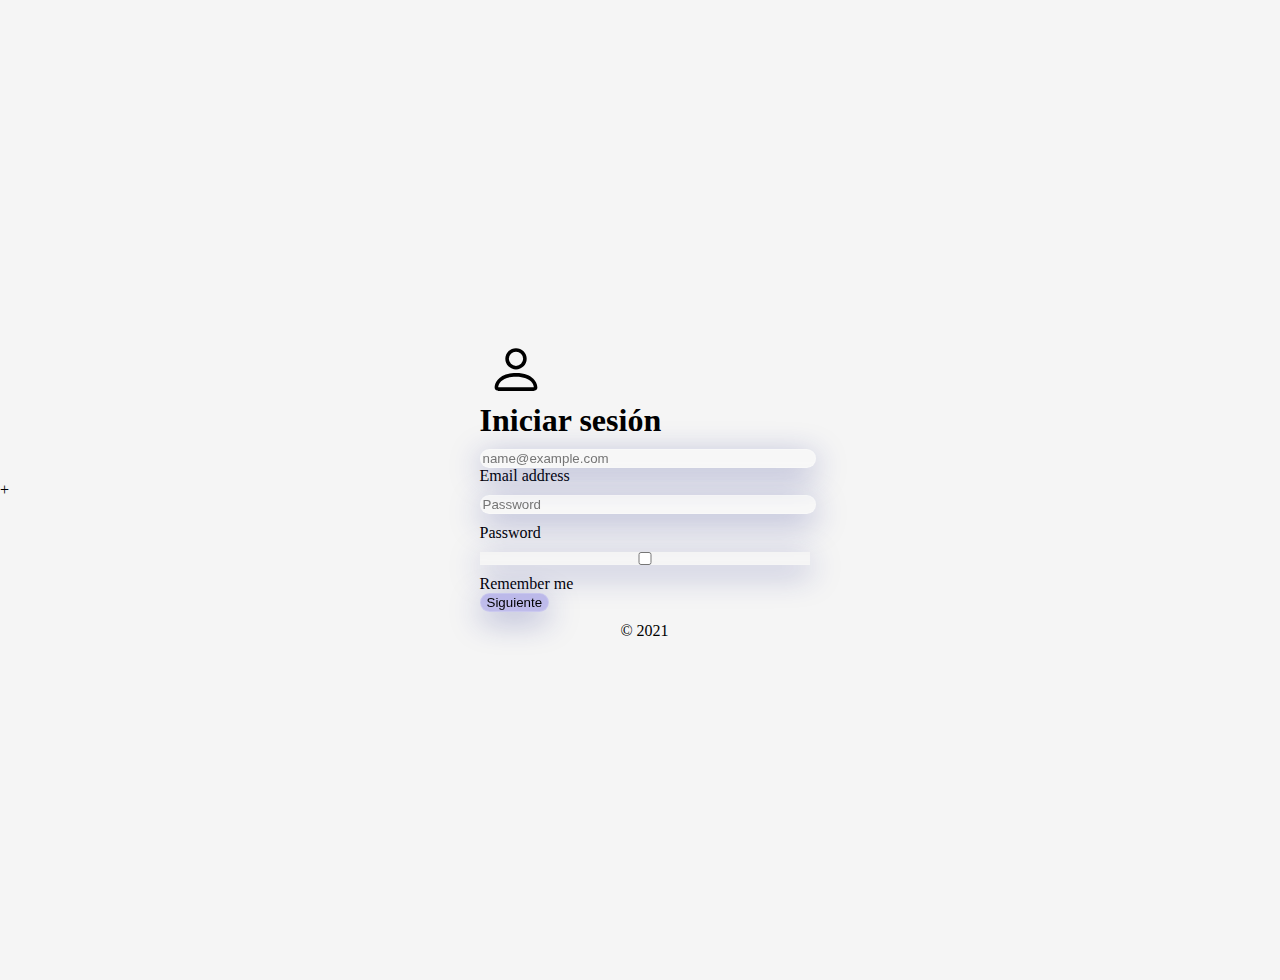
<file: index.html>
<!DOCTYPE html>
<html lang="es">
<head>
    <meta charset="UTF-8">
    <meta http-equiv="X-UA-Compatible" content="IE=edge">
    <meta name="viewport" content="width=device-width, initial-scale=1.0">
    <title>Iniciar Sesión</title>
    <link rel="stylesheet" href="./css/style.css"> </link>+
    <link href="https://cdn.jsdelivr.net/npm/bootstrap@5.1.3/dist/css/bootstrap.min.css" rel="stylesheet" integrity="sha384-1BmE4kWBq78iYhFldvKuhfTAU6auU8tT94WrHftjDbrCEXSU1oBoqyl2QvZ6jIW3" crossorigin="anonymous">
    <link href="./css/signin.css" rel="stylesheet">

</head>
    <body class="text-center">
        <main class="form-signin">
            <form>
                <svg class="mb-4" xmlns="http://www.w3.org/2000/svg" width="72" height="57" fill="currentColor" class="bi bi-person" viewBox="0 0 16 16">
                    <path d="M8 8a3 3 0 1 0 0-6 3 3 0 0 0 0 6zm2-3a2 2 0 1 1-4 0 2 2 0 0 1 4 0zm4 8c0 1-1 1-1 1H3s-1 0-1-1 1-4 6-4 6 3 6 4zm-1-.004c-.001-.246-.154-.986-.832-1.664C11.516 10.68 10.289 10 8 10c-2.29 0-3.516.68-4.168 1.332-.678.678-.83 1.418-.832 1.664h10z"/></svg>  
              <h1 class="h3 mb-3 fw-normal">Iniciar sesión</h1>
              <div class="form-floating">
                <input type="email" class="form-control floatingInput-Form" id="floatingInput" placeholder="name@example.com">
                <label for="floatingInput">Email address</label>
              </div>
              <div class="form-floating">
                <input type="password" class="form-control floatingInput-Form" id="floatingPassword" placeholder="Password">
                <label for="floatingPassword">Password</label>
              </div>
          
              <div class="checkbox mb-3">
                <label>
                  <input type="checkbox" value="remember-me"> Remember me
                </label>
              </div>
              <button id="button-signin" class="w-100 btn btn-lg btn-primary " type="submit"  onclick="openTab('./html/Home.html')">Siguiente</button>
              <p class="mt-5 mb-3 text-muted">&copy; 2021</p>
            </form>
          </main>

        <script>
          function openTab(url) {
            const link = document.createElement('a');
            link.href = url;
            link.target = '_blank';
            document.body.appendChild(link);
            link.click();
            link.remove();
          }
          </script> 
    </body>
</html>
</file>
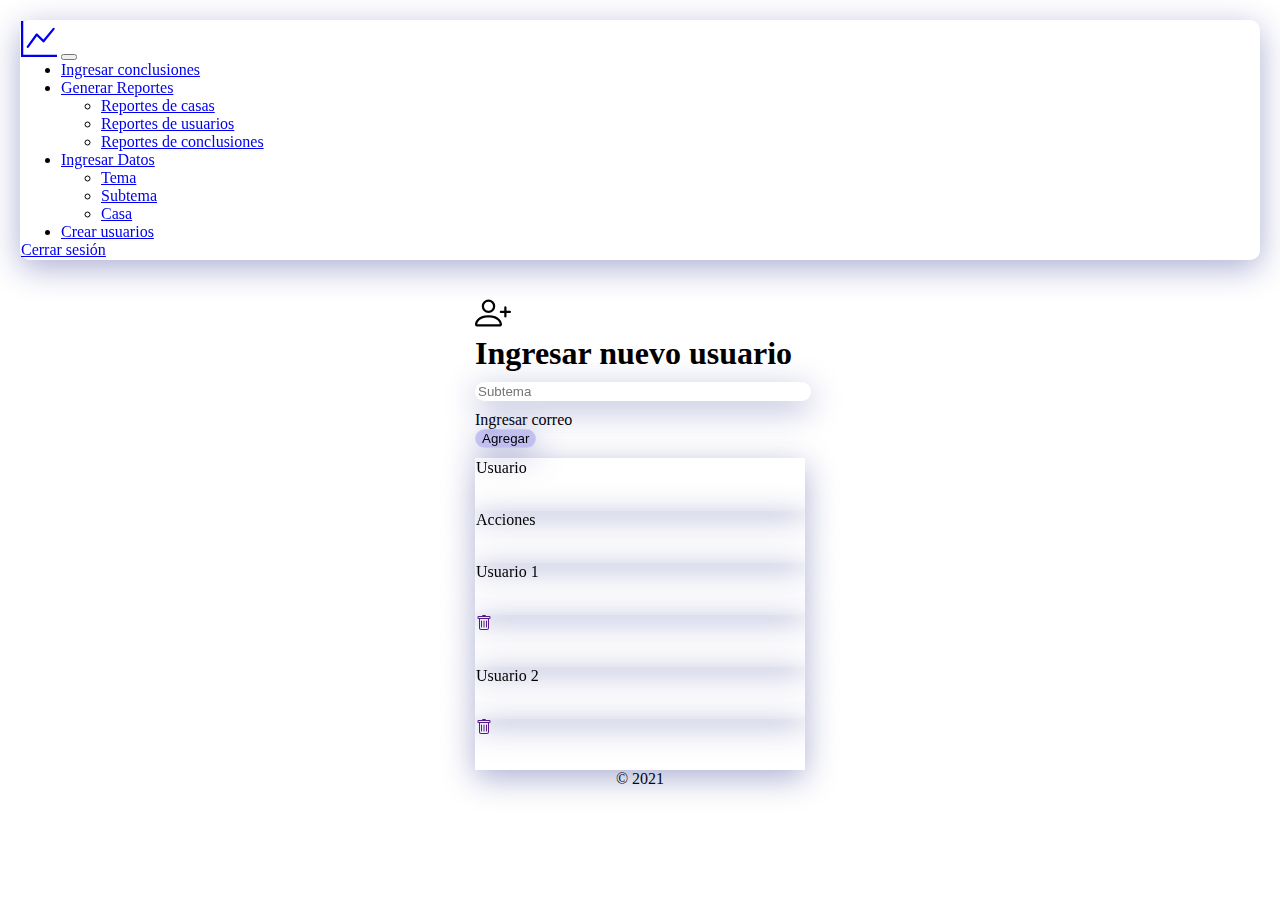
<file: html/AddUser.html>
<!DOCTYPE html>
<html lang="es">
<head>
    <meta charset="UTF-8">
    <meta http-equiv="X-UA-Compatible" content="IE=edge">
    <meta name="viewport" content="width=device-width, initial-scale=1.0">
    <title>Datos | User</title>
    <link href="https://cdn.jsdelivr.net/npm/bootstrap@5.1.3/dist/css/bootstrap.min.css" rel="stylesheet" integrity="sha384-1BmE4kWBq78iYhFldvKuhfTAU6auU8tT94WrHftjDbrCEXSU1oBoqyl2QvZ6jIW3" crossorigin="anonymous">
    <link href="../css/style.css" rel="stylesheet">
    
</head>

<body >
  <header>
    <nav class="navbar navbar-expand-lg navbar-light container-glass">
        <div class="container">
          <a class="navbar-brand" href="../html/Home.html"><svg xmlns="http://www.w3.org/2000/svg" width="36" height="36" fill="currentColor" class="bi bi-graph-up" viewBox="0 0 16 16">
            <path fill-rule="evenodd" d="M0 0h1v15h15v1H0V0Zm14.817 3.113a.5.5 0 0 1 .07.704l-4.5 5.5a.5.5 0 0 1-.74.037L7.06 6.767l-3.656 5.027a.5.5 0 0 1-.808-.588l4-5.5a.5.5 0 0 1 .758-.06l2.609 2.61 4.15-5.073a.5.5 0 0 1 .704-.07Z"/>
          </svg></a>
          <button class="navbar-toggler" type="button" data-bs-toggle="collapse" data-bs-target="#navbarSupportedContent" aria-controls="navbarSupportedContent" aria-expanded="false" aria-label="Toggle navigation">
            <span class="navbar-toggler-icon"></span>
          </button>
          <div class="collapse navbar-collapse" id="navbarSupportedContent">
            <ul class="navbar-nav me-auto mb-2 mb-lg-0">
              <li class="nav-item">
                <a class="nav-link active" aria-current="page" href="../html/ConclusionF.html">Ingresar conclusiones</a>
              </li>

              <li class="nav-item dropdown">
                <a class="nav-link dropdown-toggle active" href="#" data-toggle="dropdown"id="navbarDropdown" role="button" data-bs-toggle="dropdown" aria-expanded="false">
                  Generar Reportes
                </a>
                <ul class="dropdown-menu" aria-labelledby="navbarDropdown">
                  <li><a class="dropdown-item" href="../html/DashboardCasas.html">Reportes de casas</a></li>
                  <li><a class="dropdown-item" href="../html/DashboardUsers.html">Reportes de usuarios</a></li>
                  <li><a class="dropdown-item" href="../html/DashConclusiones.html">Reportes de conclusiones</a></li>
                </ul>
              </li>

              <li class="nav-item dropdown">
                <a class="nav-link dropdown-toggle active" href="#" data-toggle="dropdown"id="navbarDropdown" role="button" data-bs-toggle="dropdown" aria-expanded="false">
                  Ingresar Datos
                </a>
                <ul class="dropdown-menu" aria-labelledby="navbarDropdown">
                  <li><a class="dropdown-item" href="../html/Tema.html">Tema</a></li>
                  <li><a class="dropdown-item" href="../html/SubTema.html">Subtema</a></li>
                  <li><a class="dropdown-item" href="../html/Casa.html">Casa</a></li>
                </ul>
              </li>

            </ul>
            <div class="d-flex">
              <ul class="navbar-nav me-auto mb-2 mb-lg-0">
                <li class="nav-item">
                  <a class="nav-link active" href="../html/AddUser.html">Crear usuarios</a>
                </li>
              </ul>
              <a class="nav-link active" aria-current="page" href="../index.html">Cerrar sesión</a>
            </div>
          </div>
        </div>
      </nav>
    </header>

    <main class="CenterMain text-center">
        <form>
            <svg xmlns="http://www.w3.org/2000/svg" width="36" height="36" fill="currentColor" class="bi bi-person-plus" viewBox="0 0 16 16">
                <path d="M6 8a3 3 0 1 0 0-6 3 3 0 0 0 0 6zm2-3a2 2 0 1 1-4 0 2 2 0 0 1 4 0zm4 8c0 1-1 1-1 1H1s-1 0-1-1 1-4 6-4 6 3 6 4zm-1-.004c-.001-.246-.154-.986-.832-1.664C9.516 10.68 8.289 10 6 10c-2.29 0-3.516.68-4.168 1.332-.678.678-.83 1.418-.832 1.664h10z"/>
                <path fill-rule="evenodd" d="M13.5 5a.5.5 0 0 1 .5.5V7h1.5a.5.5 0 0 1 0 1H14v1.5a.5.5 0 0 1-1 0V8h-1.5a.5.5 0 0 1 0-1H13V5.5a.5.5 0 0 1 .5-.5z"/>
              </svg>
          <h1 class="h3 mb-3 fw-normal">Ingresar nuevo usuario</h1>
          
          <div class="form-floating">
            <input type="text" class="form-control floatingInput-Form" id="floatingSubtema" placeholder="Subtema">
            <label for="floatingSubtema">Ingresar correo</label>
          </div>
          <button id="button-signin" class="w-100 btn btn-lg btn-primary " type="submit">Agregar</button>
        </form>


        <div class="container">
            <div class="row row-cols-2">
              <div class="col">Usuario</div>
              <div class="col">Acciones</div>
              <div class="col">Usuario 1</div>
              <div class="col"><a href=""><svg xmlns="http://www.w3.org/2000/svg" width="16" height="16" fill="currentColor" class="bi bi-trash" viewBox="0 0 16 16">
                <path d="M5.5 5.5A.5.5 0 0 1 6 6v6a.5.5 0 0 1-1 0V6a.5.5 0 0 1 .5-.5zm2.5 0a.5.5 0 0 1 .5.5v6a.5.5 0 0 1-1 0V6a.5.5 0 0 1 .5-.5zm3 .5a.5.5 0 0 0-1 0v6a.5.5 0 0 0 1 0V6z"/>
                <path fill-rule="evenodd" d="M14.5 3a1 1 0 0 1-1 1H13v9a2 2 0 0 1-2 2H5a2 2 0 0 1-2-2V4h-.5a1 1 0 0 1-1-1V2a1 1 0 0 1 1-1H6a1 1 0 0 1 1-1h2a1 1 0 0 1 1 1h3.5a1 1 0 0 1 1 1v1zM4.118 4 4 4.059V13a1 1 0 0 0 1 1h6a1 1 0 0 0 1-1V4.059L11.882 4H4.118zM2.5 3V2h11v1h-11z"/>
                </svg></a>
              </div>
              <div class="col">Usuario 2</div>
              <div class="col"><a href=""><svg xmlns="http://www.w3.org/2000/svg" width="16" height="16" fill="currentColor" class="bi bi-trash" viewBox="0 0 16 16">
                <path d="M5.5 5.5A.5.5 0 0 1 6 6v6a.5.5 0 0 1-1 0V6a.5.5 0 0 1 .5-.5zm2.5 0a.5.5 0 0 1 .5.5v6a.5.5 0 0 1-1 0V6a.5.5 0 0 1 .5-.5zm3 .5a.5.5 0 0 0-1 0v6a.5.5 0 0 0 1 0V6z"/>
                <path fill-rule="evenodd" d="M14.5 3a1 1 0 0 1-1 1H13v9a2 2 0 0 1-2 2H5a2 2 0 0 1-2-2V4h-.5a1 1 0 0 1-1-1V2a1 1 0 0 1 1-1H6a1 1 0 0 1 1-1h2a1 1 0 0 1 1 1h3.5a1 1 0 0 1 1 1v1zM4.118 4 4 4.059V13a1 1 0 0 0 1 1h6a1 1 0 0 0 1-1V4.059L11.882 4H4.118zM2.5 3V2h11v1h-11z"/>
                </svg></a>
              </div>
            </div>
        </div>
        <p class="mt-5 mb-3 text-muted">&copy; 2021</p>
    </main>


<script src="https://cdn.jsdelivr.net/npm/bootstrap@5.1.3/dist/js/bootstrap.bundle.min.js" integrity="sha384-ka7Sk0Gln4gmtz2MlQnikT1wXgYsOg+OMhuP+IlRH9sENBO0LRn5q+8nbTov4+1p" crossorigin="anonymous"></script>
</body>

</html>
</file>
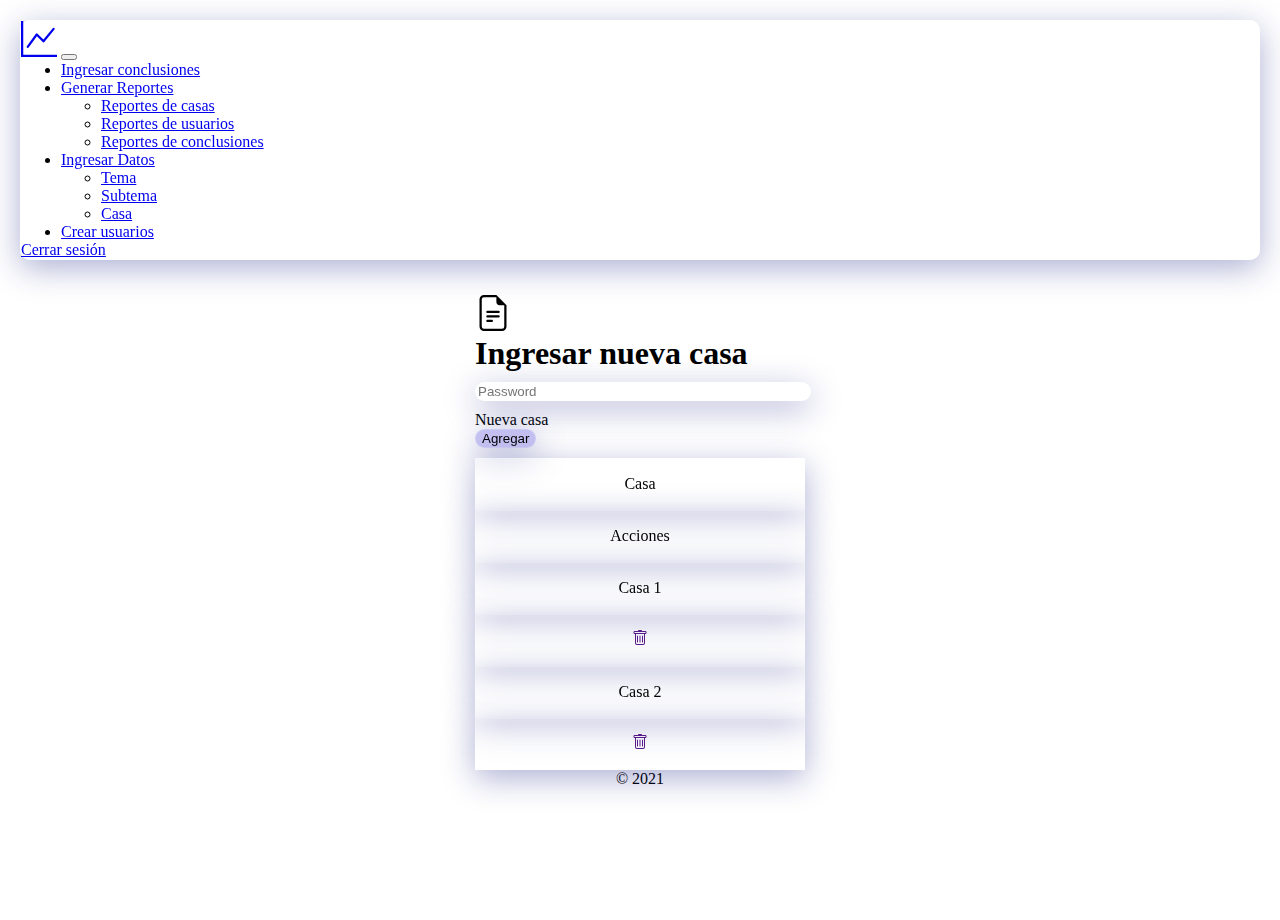
<file: html/Casa.html>
<!DOCTYPE html>
<html lang="es">
<head>
    <meta charset="UTF-8">
    <meta http-equiv="X-UA-Compatible" content="IE=edge">
    <meta name="viewport" content="width=device-width, initial-scale=1.0">
    <title>Datos | Casas</title>
    <link href="https://cdn.jsdelivr.net/npm/bootstrap@5.1.3/dist/css/bootstrap.min.css" rel="stylesheet" integrity="sha384-1BmE4kWBq78iYhFldvKuhfTAU6auU8tT94WrHftjDbrCEXSU1oBoqyl2QvZ6jIW3" crossorigin="anonymous">
    <link href="../css/style.css" rel="stylesheet">
    
</head>

<body >
  <header>
    <nav class="navbar navbar-expand-lg navbar-light container-glass">
        <div class="container">
          <a class="navbar-brand" href="../html/Home.html"><svg xmlns="http://www.w3.org/2000/svg" width="36" height="36" fill="currentColor" class="bi bi-graph-up" viewBox="0 0 16 16">
            <path fill-rule="evenodd" d="M0 0h1v15h15v1H0V0Zm14.817 3.113a.5.5 0 0 1 .07.704l-4.5 5.5a.5.5 0 0 1-.74.037L7.06 6.767l-3.656 5.027a.5.5 0 0 1-.808-.588l4-5.5a.5.5 0 0 1 .758-.06l2.609 2.61 4.15-5.073a.5.5 0 0 1 .704-.07Z"/>
          </svg></a>
          <button class="navbar-toggler" type="button" data-bs-toggle="collapse" data-bs-target="#navbarSupportedContent" aria-controls="navbarSupportedContent" aria-expanded="false" aria-label="Toggle navigation">
            <span class="navbar-toggler-icon"></span>
          </button>
          <div class="collapse navbar-collapse" id="navbarSupportedContent">
            <ul class="navbar-nav me-auto mb-2 mb-lg-0">
              <li class="nav-item">
                <a class="nav-link active" aria-current="page" href="../html/ConclusionF.html">Ingresar conclusiones</a>
              </li>

              <li class="nav-item dropdown">
                <a class="nav-link dropdown-toggle active" href="#" data-toggle="dropdown"id="navbarDropdown" role="button" data-bs-toggle="dropdown" aria-expanded="false">
                  Generar Reportes
                </a>
                <ul class="dropdown-menu" aria-labelledby="navbarDropdown">
                  <li><a class="dropdown-item" href="../html/DashboardCasas.html">Reportes de casas</a></li>
                  <li><a class="dropdown-item" href="../html/DashboardUsers.html">Reportes de usuarios</a></li>
                  <li><a class="dropdown-item" href="../html/DashConclusiones.html">Reportes de conclusiones</a></li>
                </ul>
              </li>

              <li class="nav-item dropdown">
                <a class="nav-link dropdown-toggle active" href="#" data-toggle="dropdown"id="navbarDropdown" role="button" data-bs-toggle="dropdown" aria-expanded="false">
                  Ingresar Datos
                </a>
                <ul class="dropdown-menu" aria-labelledby="navbarDropdown">
                  <li><a class="dropdown-item" href="../html/Tema.html">Tema</a></li>
                  <li><a class="dropdown-item" href="../html/SubTema.html">Subtema</a></li>
                  <li><a class="dropdown-item" href="../html/Casa.html">Casa</a></li>
                </ul>
              </li>

            </ul>
            <div class="d-flex">
              <ul class="navbar-nav me-auto mb-2 mb-lg-0">
                <li class="nav-item">
                  <a class="nav-link active" href="../html/AddUser.html">Crear usuarios</a>
                </li>
              </ul>
              <a class="nav-link active" aria-current="page" href="../index.html">Cerrar sesión</a>
            </div>
          </div>
        </div>
      </nav>
    </header>

    <main class="CenterMain text-center">
        <form>
            <svg xmlns="http://www.w3.org/2000/svg" width="36" height="36" fill="currentColor" class="bi bi-file-earmark-text" viewBox="0 0 16 16">
                <path d="M5.5 7a.5.5 0 0 0 0 1h5a.5.5 0 0 0 0-1h-5zM5 9.5a.5.5 0 0 1 .5-.5h5a.5.5 0 0 1 0 1h-5a.5.5 0 0 1-.5-.5zm0 2a.5.5 0 0 1 .5-.5h2a.5.5 0 0 1 0 1h-2a.5.5 0 0 1-.5-.5z"/>
                <path d="M9.5 0H4a2 2 0 0 0-2 2v12a2 2 0 0 0 2 2h8a2 2 0 0 0 2-2V4.5L9.5 0zm0 1v2A1.5 1.5 0 0 0 11 4.5h2V14a1 1 0 0 1-1 1H4a1 1 0 0 1-1-1V2a1 1 0 0 1 1-1h5.5z"/>
              </svg>
          <h1 class="h3 mb-3 fw-normal">Ingresar nueva casa</h1>
          
          <div class="form-floating">
            <input type="text" class="form-control floatingInput-Form" id="floatingHouse" placeholder="Password">
            <label for="floatingHouse">Nueva casa</label>
          </div>
          <button id="button-signin" class="w-100 btn btn-lg btn-primary " type="submit">Agregar</button>
        </form>


        <div class="container">
            <div class="row row-cols-2">
              <div class="col center-col">Casa</div>
              <div class="col center-col">Acciones</div>
              <div class="col center-col">Casa 1</div>
              <div class="col center-col"><a href=""><svg xmlns="http://www.w3.org/2000/svg" width="16" height="16" fill="currentColor" class="bi bi-trash" viewBox="0 0 16 16">
                <path d="M5.5 5.5A.5.5 0 0 1 6 6v6a.5.5 0 0 1-1 0V6a.5.5 0 0 1 .5-.5zm2.5 0a.5.5 0 0 1 .5.5v6a.5.5 0 0 1-1 0V6a.5.5 0 0 1 .5-.5zm3 .5a.5.5 0 0 0-1 0v6a.5.5 0 0 0 1 0V6z"/>
                <path fill-rule="evenodd" d="M14.5 3a1 1 0 0 1-1 1H13v9a2 2 0 0 1-2 2H5a2 2 0 0 1-2-2V4h-.5a1 1 0 0 1-1-1V2a1 1 0 0 1 1-1H6a1 1 0 0 1 1-1h2a1 1 0 0 1 1 1h3.5a1 1 0 0 1 1 1v1zM4.118 4 4 4.059V13a1 1 0 0 0 1 1h6a1 1 0 0 0 1-1V4.059L11.882 4H4.118zM2.5 3V2h11v1h-11z"/>
                </svg></a>
              </div>
              <div class="col center-col">Casa 2</div>
              <div class="col center-col"><a href=""><svg xmlns="http://www.w3.org/2000/svg" width="16" height="16" fill="currentColor" class="bi bi-trash" viewBox="0 0 16 16">
                <path d="M5.5 5.5A.5.5 0 0 1 6 6v6a.5.5 0 0 1-1 0V6a.5.5 0 0 1 .5-.5zm2.5 0a.5.5 0 0 1 .5.5v6a.5.5 0 0 1-1 0V6a.5.5 0 0 1 .5-.5zm3 .5a.5.5 0 0 0-1 0v6a.5.5 0 0 0 1 0V6z"/>
                <path fill-rule="evenodd" d="M14.5 3a1 1 0 0 1-1 1H13v9a2 2 0 0 1-2 2H5a2 2 0 0 1-2-2V4h-.5a1 1 0 0 1-1-1V2a1 1 0 0 1 1-1H6a1 1 0 0 1 1-1h2a1 1 0 0 1 1 1h3.5a1 1 0 0 1 1 1v1zM4.118 4 4 4.059V13a1 1 0 0 0 1 1h6a1 1 0 0 0 1-1V4.059L11.882 4H4.118zM2.5 3V2h11v1h-11z"/>
                </svg></a>
              </div>

            </div>

        </div>
        <p class="mt-5 mb-3 text-muted">&copy; 2021</p>
    </main>


<script src="https://cdn.jsdelivr.net/npm/bootstrap@5.1.3/dist/js/bootstrap.bundle.min.js" integrity="sha384-ka7Sk0Gln4gmtz2MlQnikT1wXgYsOg+OMhuP+IlRH9sENBO0LRn5q+8nbTov4+1p" crossorigin="anonymous"></script>
</body>

</html>
</file>
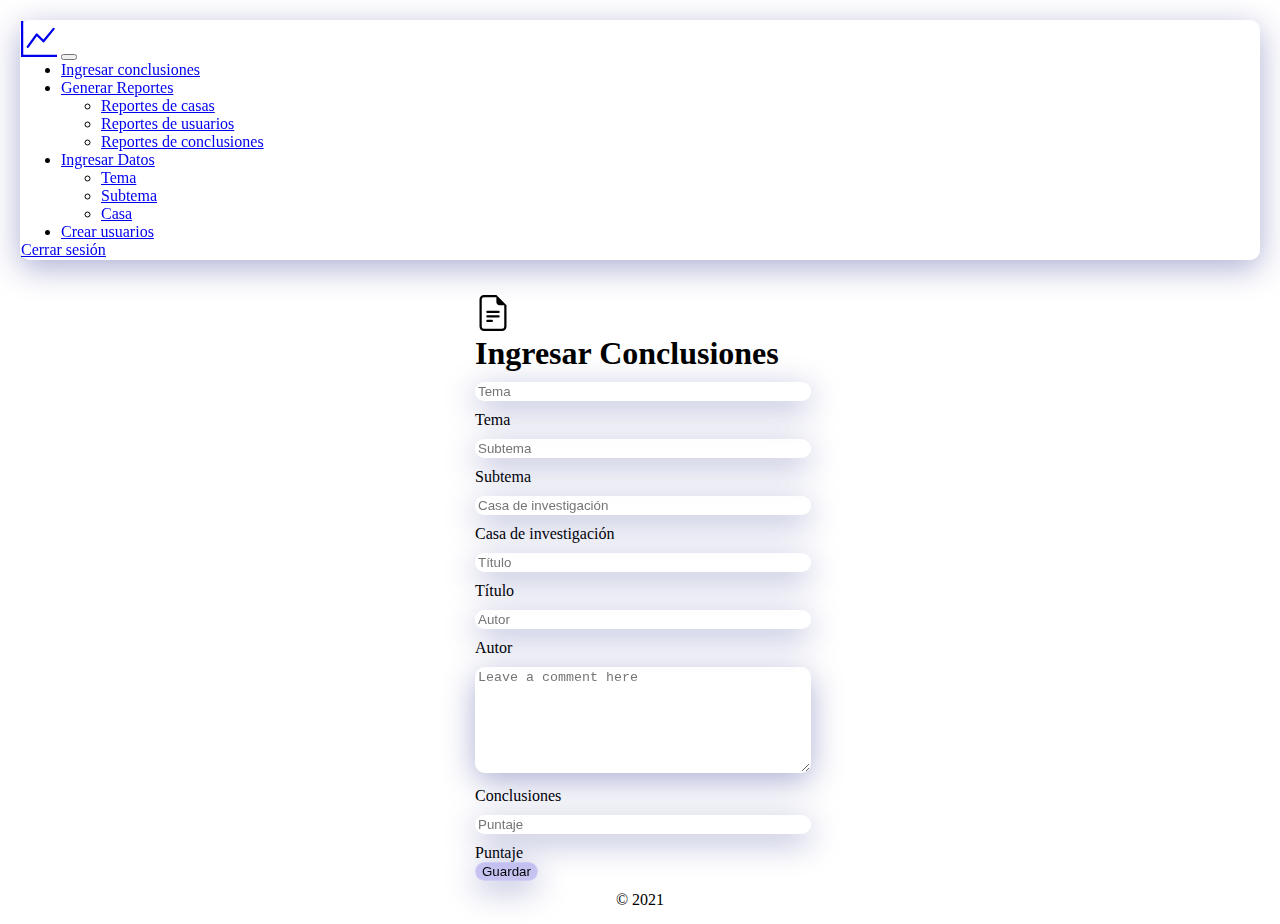
<file: html/ConclusionF.html>
<!DOCTYPE html>
<html lang="es">
<head>
    <meta charset="UTF-8">
    <meta http-equiv="X-UA-Compatible" content="IE=edge">
    <meta name="viewport" content="width=device-width, initial-scale=1.0">
    <title>Ingresar Conclusiones</title>
    <link href="https://cdn.jsdelivr.net/npm/bootstrap@5.1.3/dist/css/bootstrap.min.css" rel="stylesheet" integrity="sha384-1BmE4kWBq78iYhFldvKuhfTAU6auU8tT94WrHftjDbrCEXSU1oBoqyl2QvZ6jIW3" crossorigin="anonymous">
    <link href="../css/style.css" rel="stylesheet">
    
</head>

<body >
  <header>
    <nav class="navbar navbar-expand-lg navbar-light container-glass">
        <div class="container">
          <a class="navbar-brand" href="../html/Home.html"><svg xmlns="http://www.w3.org/2000/svg" width="36" height="36" fill="currentColor" class="bi bi-graph-up" viewBox="0 0 16 16">
            <path fill-rule="evenodd" d="M0 0h1v15h15v1H0V0Zm14.817 3.113a.5.5 0 0 1 .07.704l-4.5 5.5a.5.5 0 0 1-.74.037L7.06 6.767l-3.656 5.027a.5.5 0 0 1-.808-.588l4-5.5a.5.5 0 0 1 .758-.06l2.609 2.61 4.15-5.073a.5.5 0 0 1 .704-.07Z"/>
          </svg></a>
          <button class="navbar-toggler" type="button" data-bs-toggle="collapse" data-bs-target="#navbarSupportedContent" aria-controls="navbarSupportedContent" aria-expanded="false" aria-label="Toggle navigation">
            <span class="navbar-toggler-icon"></span>
          </button>
          <div class="collapse navbar-collapse" id="navbarSupportedContent">
            <ul class="navbar-nav me-auto mb-2 mb-lg-0">
              <li class="nav-item">
                <a class="nav-link active" aria-current="page" href="../html/ConclusionF.html">Ingresar conclusiones</a>
              </li>

              <li class="nav-item dropdown">
                <a class="nav-link dropdown-toggle active" href="#" data-toggle="dropdown"id="navbarDropdown" role="button" data-bs-toggle="dropdown" aria-expanded="false">
                  Generar Reportes
                </a>
                <ul class="dropdown-menu" aria-labelledby="navbarDropdown">
                  <li><a class="dropdown-item" href="../html/DashboardCasas.html">Reportes de casas</a></li>
                  <li><a class="dropdown-item" href="../html/DashboardUsers.html">Reportes de usuarios</a></li>
                  <li><a class="dropdown-item" href="../html/DashConclusiones.html">Reportes de conclusiones</a></li>
                </ul>
              </li>

              <li class="nav-item dropdown">
                <a class="nav-link dropdown-toggle active" href="#" data-toggle="dropdown"id="navbarDropdown" role="button" data-bs-toggle="dropdown" aria-expanded="false">
                  Ingresar Datos
                </a>
                <ul class="dropdown-menu" aria-labelledby="navbarDropdown">
                  <li><a class="dropdown-item" href="../html/Tema.html">Tema</a></li>
                  <li><a class="dropdown-item" href="../html/SubTema.html">Subtema</a></li>
                  <li><a class="dropdown-item" href="../html/Casa.html">Casa</a></li>
                </ul>
              </li>

            </ul>
            <div class="d-flex">
              <ul class="navbar-nav me-auto mb-2 mb-lg-0">
                <li class="nav-item">
                  <a class="nav-link active" href="../html/AddUser.html">Crear usuarios</a>
                </li>
              </ul>
              <a class="nav-link active" aria-current="page" href="../index.html">Cerrar sesión</a>
            </div>
          </div>
        </div>
      </nav>
    </header>

    <main class="CenterMain text-center">
        <form>
            <svg xmlns="http://www.w3.org/2000/svg" width="36" height="36" fill="currentColor" class="bi bi-file-earmark-text" viewBox="0 0 16 16">
                <path d="M5.5 7a.5.5 0 0 0 0 1h5a.5.5 0 0 0 0-1h-5zM5 9.5a.5.5 0 0 1 .5-.5h5a.5.5 0 0 1 0 1h-5a.5.5 0 0 1-.5-.5zm0 2a.5.5 0 0 1 .5-.5h2a.5.5 0 0 1 0 1h-2a.5.5 0 0 1-.5-.5z"/>
                <path d="M9.5 0H4a2 2 0 0 0-2 2v12a2 2 0 0 0 2 2h8a2 2 0 0 0 2-2V4.5L9.5 0zm0 1v2A1.5 1.5 0 0 0 11 4.5h2V14a1 1 0 0 1-1 1H4a1 1 0 0 1-1-1V2a1 1 0 0 1 1-1h5.5z"/>
              </svg>
          <h1 class="h3 mb-3 fw-normal">Ingresar Conclusiones</h1>
          <div class="form-floating">
            <input type="text" class="form-control floatingInput-Form" id="floatingTema" placeholder="Tema">
            <label for="floatingTema">Tema</label>
          </div>
          <div class="form-floating">
            <input type="text" class="form-control floatingInput-Form" id="floatingSubtema" placeholder="Subtema">
            <label for="floatingSubtema">Subtema</label>
          </div>
          <div class="form-floating">
            <input type="text" class="form-control floatingInput-Form" id="floatingCasa" placeholder="Casa de investigación">
            <label for="floatingCasa">Casa de investigación</label>
          </div>
          <div class="form-floating">
            <input type="text" class="form-control floatingInput-Form" id="floatingTitulo" placeholder="Título">
            <label for="floatingTitulo">Título</label>
          </div>
          <div class="form-floating">
            <input type="text" class="form-control floatingInput-Form" id="floatingAutor" placeholder="Autor">
            <label for="floatingAutor">Autor</label>
          </div>
          <div class="form-floating">
            <textarea class="form-control floatingInput-Form" placeholder="Leave a comment here" id="floatingConclusiones" style="height: 100px"></textarea>
            <label for="floatingConclusiones">Conclusiones</label>
          </div>
          <div class="form-floating">
            <input type="text" class="form-control  floatingInput-Form" id="floatingPuntaje" placeholder="Puntaje">
            <label for="floatingPuntaje">Puntaje</label>
          </div>

          <button id="button-signin" class="w-100 btn btn-lg btn-primary " type="submit">Guardar</button>
          <p class="mt-5 mb-3 text-muted">&copy; 2021</p>
        </form>
    </main>


<script src="https://cdn.jsdelivr.net/npm/bootstrap@5.1.3/dist/js/bootstrap.bundle.min.js" integrity="sha384-ka7Sk0Gln4gmtz2MlQnikT1wXgYsOg+OMhuP+IlRH9sENBO0LRn5q+8nbTov4+1p" crossorigin="anonymous"></script>
</body>

</html>
</file>
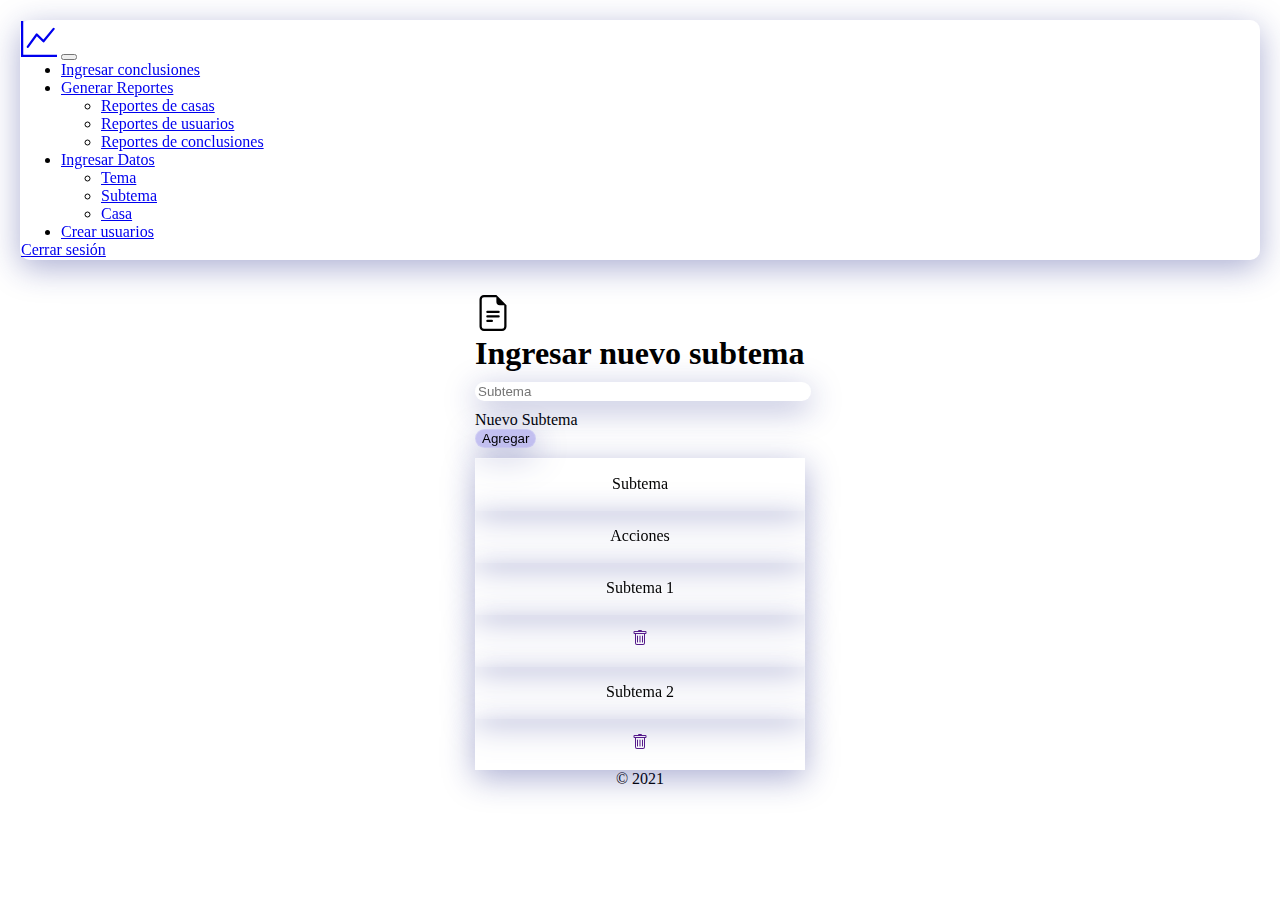
<file: html/SubTema.html>
<!DOCTYPE html>
<html lang="es">
<head>
    <meta charset="UTF-8">
    <meta http-equiv="X-UA-Compatible" content="IE=edge">
    <meta name="viewport" content="width=device-width, initial-scale=1.0">
    <title>Datos | Subtema</title>
    <link href="https://cdn.jsdelivr.net/npm/bootstrap@5.1.3/dist/css/bootstrap.min.css" rel="stylesheet" integrity="sha384-1BmE4kWBq78iYhFldvKuhfTAU6auU8tT94WrHftjDbrCEXSU1oBoqyl2QvZ6jIW3" crossorigin="anonymous">
    <link href="../css/style.css" rel="stylesheet">
    
</head>

<body >
  <header>
    <nav class="navbar navbar-expand-lg navbar-light container-glass">
        <div class="container">
          <a class="navbar-brand" href="../html/Home.html"><svg xmlns="http://www.w3.org/2000/svg" width="36" height="36" fill="currentColor" class="bi bi-graph-up" viewBox="0 0 16 16">
            <path fill-rule="evenodd" d="M0 0h1v15h15v1H0V0Zm14.817 3.113a.5.5 0 0 1 .07.704l-4.5 5.5a.5.5 0 0 1-.74.037L7.06 6.767l-3.656 5.027a.5.5 0 0 1-.808-.588l4-5.5a.5.5 0 0 1 .758-.06l2.609 2.61 4.15-5.073a.5.5 0 0 1 .704-.07Z"/>
          </svg></a>
          <button class="navbar-toggler" type="button" data-bs-toggle="collapse" data-bs-target="#navbarSupportedContent" aria-controls="navbarSupportedContent" aria-expanded="false" aria-label="Toggle navigation">
            <span class="navbar-toggler-icon"></span>
          </button>
          <div class="collapse navbar-collapse" id="navbarSupportedContent">
            <ul class="navbar-nav me-auto mb-2 mb-lg-0">
              <li class="nav-item">
                <a class="nav-link active" aria-current="page" href="../html/ConclusionF.html">Ingresar conclusiones</a>
              </li>

              <li class="nav-item dropdown">
                <a class="nav-link dropdown-toggle active" href="#" data-toggle="dropdown"id="navbarDropdown" role="button" data-bs-toggle="dropdown" aria-expanded="false">
                  Generar Reportes
                </a>
                <ul class="dropdown-menu" aria-labelledby="navbarDropdown">
                  <li><a class="dropdown-item" href="../html/DashboardCasas.html">Reportes de casas</a></li>
                  <li><a class="dropdown-item" href="../html/DashboardUsers.html">Reportes de usuarios</a></li>
                  <li><a class="dropdown-item" href="../html/DashConclusiones.html">Reportes de conclusiones</a></li>
                </ul>
              </li>

              <li class="nav-item dropdown">
                <a class="nav-link dropdown-toggle active" href="#" data-toggle="dropdown"id="navbarDropdown" role="button" data-bs-toggle="dropdown" aria-expanded="false">
                  Ingresar Datos
                </a>
                <ul class="dropdown-menu" aria-labelledby="navbarDropdown">
                  <li><a class="dropdown-item" href="../html/Tema.html">Tema</a></li>
                  <li><a class="dropdown-item" href="../html/SubTema.html">Subtema</a></li>
                  <li><a class="dropdown-item" href="../html/Casa.html">Casa</a></li>
                </ul>
              </li>

            </ul>
            <div class="d-flex">
              <ul class="navbar-nav me-auto mb-2 mb-lg-0">
                <li class="nav-item">
                  <a class="nav-link active" href="../html/AddUser.html">Crear usuarios</a>
                </li>
              </ul>
              <a class="nav-link active" aria-current="page" href="../index.html">Cerrar sesión</a>
            </div>
          </div>
        </div>
      </nav>
    </header>

    <main class="CenterMain text-center">
        <form>
            <svg xmlns="http://www.w3.org/2000/svg" width="36" height="36" fill="currentColor" class="bi bi-file-earmark-text" viewBox="0 0 16 16">
                <path d="M5.5 7a.5.5 0 0 0 0 1h5a.5.5 0 0 0 0-1h-5zM5 9.5a.5.5 0 0 1 .5-.5h5a.5.5 0 0 1 0 1h-5a.5.5 0 0 1-.5-.5zm0 2a.5.5 0 0 1 .5-.5h2a.5.5 0 0 1 0 1h-2a.5.5 0 0 1-.5-.5z"/>
                <path d="M9.5 0H4a2 2 0 0 0-2 2v12a2 2 0 0 0 2 2h8a2 2 0 0 0 2-2V4.5L9.5 0zm0 1v2A1.5 1.5 0 0 0 11 4.5h2V14a1 1 0 0 1-1 1H4a1 1 0 0 1-1-1V2a1 1 0 0 1 1-1h5.5z"/>
              </svg>
          <h1 class="h3 mb-3 fw-normal">Ingresar nuevo subtema</h1>
          
          <div class="form-floating">
            <input type="text" class="form-control floatingInput-Form" id="floatingSubtema" placeholder="Subtema">
            <label for="floatingSubtema">Nuevo Subtema</label>
          </div>
          <button id="button-signin" class="w-100 btn btn-lg btn-primary " type="submit">Agregar</button>
        </form>


        <div class="container">
            <div class="row row-cols-2">
              <div class="col center-col">Subtema</div>
              <div class="col center-col">Acciones</div>
              <div class="col center-col">Subtema 1</div>
              <div class="col center-col"><a href=""><svg xmlns="http://www.w3.org/2000/svg" width="16" height="16" fill="currentColor" class="bi bi-trash" viewBox="0 0 16 16">
                <path d="M5.5 5.5A.5.5 0 0 1 6 6v6a.5.5 0 0 1-1 0V6a.5.5 0 0 1 .5-.5zm2.5 0a.5.5 0 0 1 .5.5v6a.5.5 0 0 1-1 0V6a.5.5 0 0 1 .5-.5zm3 .5a.5.5 0 0 0-1 0v6a.5.5 0 0 0 1 0V6z"/>
                <path fill-rule="evenodd" d="M14.5 3a1 1 0 0 1-1 1H13v9a2 2 0 0 1-2 2H5a2 2 0 0 1-2-2V4h-.5a1 1 0 0 1-1-1V2a1 1 0 0 1 1-1H6a1 1 0 0 1 1-1h2a1 1 0 0 1 1 1h3.5a1 1 0 0 1 1 1v1zM4.118 4 4 4.059V13a1 1 0 0 0 1 1h6a1 1 0 0 0 1-1V4.059L11.882 4H4.118zM2.5 3V2h11v1h-11z"/>
                </svg></a>
              </div>
              <div class="col center-col">Subtema 2</div>
              <div class="col center-col"><a href=""><svg xmlns="http://www.w3.org/2000/svg" width="16" height="16" fill="currentColor" class="bi bi-trash" viewBox="0 0 16 16">
                <path d="M5.5 5.5A.5.5 0 0 1 6 6v6a.5.5 0 0 1-1 0V6a.5.5 0 0 1 .5-.5zm2.5 0a.5.5 0 0 1 .5.5v6a.5.5 0 0 1-1 0V6a.5.5 0 0 1 .5-.5zm3 .5a.5.5 0 0 0-1 0v6a.5.5 0 0 0 1 0V6z"/>
                <path fill-rule="evenodd" d="M14.5 3a1 1 0 0 1-1 1H13v9a2 2 0 0 1-2 2H5a2 2 0 0 1-2-2V4h-.5a1 1 0 0 1-1-1V2a1 1 0 0 1 1-1H6a1 1 0 0 1 1-1h2a1 1 0 0 1 1 1h3.5a1 1 0 0 1 1 1v1zM4.118 4 4 4.059V13a1 1 0 0 0 1 1h6a1 1 0 0 0 1-1V4.059L11.882 4H4.118zM2.5 3V2h11v1h-11z"/>
                </svg></a>
              </div>
            </div>
        </div>
        <p class="mt-5 mb-3 text-muted">&copy; 2021</p>
    </main>


<script src="https://cdn.jsdelivr.net/npm/bootstrap@5.1.3/dist/js/bootstrap.bundle.min.js" integrity="sha384-ka7Sk0Gln4gmtz2MlQnikT1wXgYsOg+OMhuP+IlRH9sENBO0LRn5q+8nbTov4+1p" crossorigin="anonymous"></script>
</body>

</html>
</file>
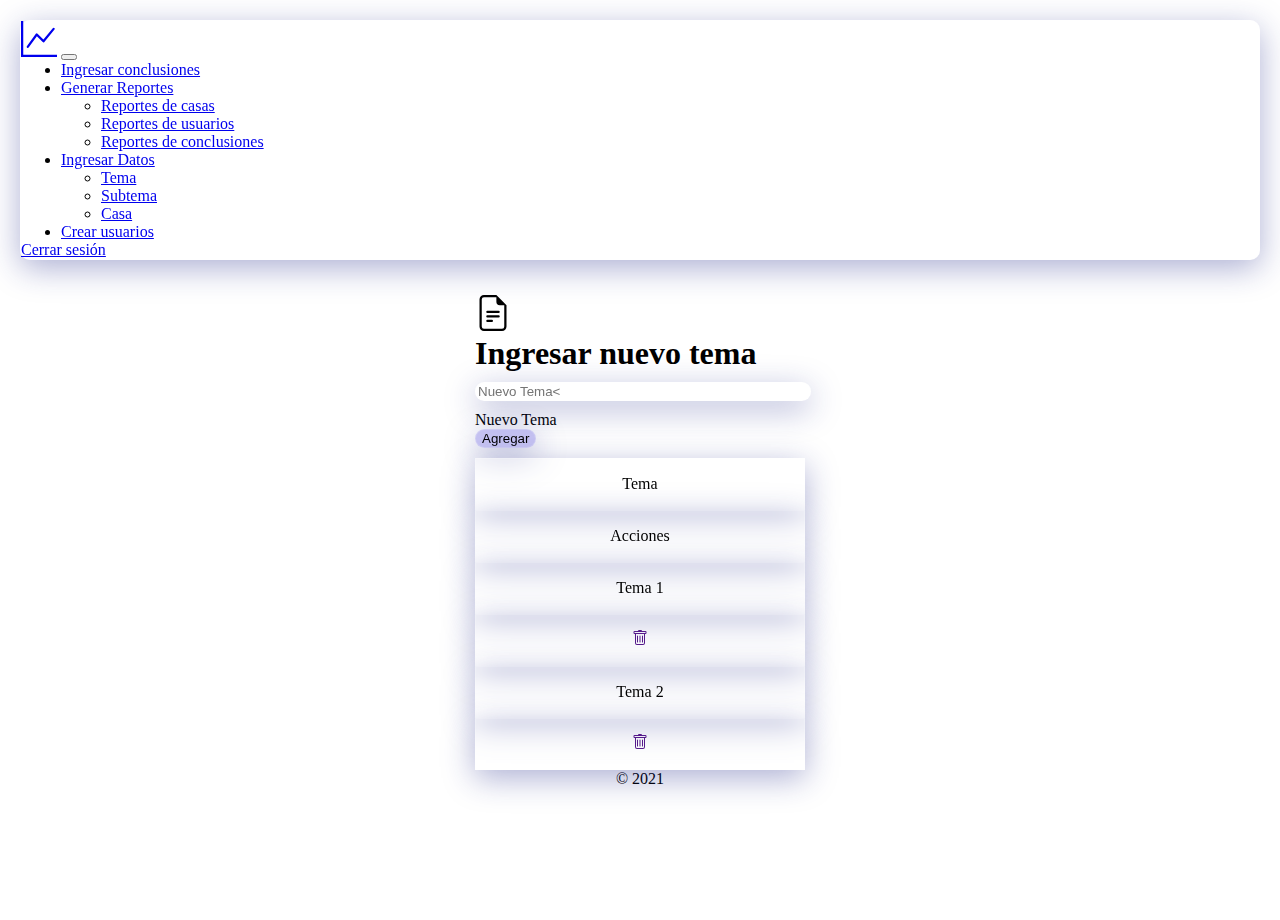
<file: html/Tema.html>
<!DOCTYPE html>
<html lang="es">
<head>
    <meta charset="UTF-8">
    <meta http-equiv="X-UA-Compatible" content="IE=edge">
    <meta name="viewport" content="width=device-width, initial-scale=1.0">
    <title>Datos | Tema</title>
    <link href="https://cdn.jsdelivr.net/npm/bootstrap@5.1.3/dist/css/bootstrap.min.css" rel="stylesheet" integrity="sha384-1BmE4kWBq78iYhFldvKuhfTAU6auU8tT94WrHftjDbrCEXSU1oBoqyl2QvZ6jIW3" crossorigin="anonymous">
    <link href="../css/style.css" rel="stylesheet">
    
</head>

<body>
  <header>
    <nav class="navbar navbar-expand-lg navbar-light container-glass">
        <div class="container">
          <a class="navbar-brand" href="../html/Home.html"><svg xmlns="http://www.w3.org/2000/svg" width="36" height="36" fill="currentColor" class="bi bi-graph-up" viewBox="0 0 16 16">
            <path fill-rule="evenodd" d="M0 0h1v15h15v1H0V0Zm14.817 3.113a.5.5 0 0 1 .07.704l-4.5 5.5a.5.5 0 0 1-.74.037L7.06 6.767l-3.656 5.027a.5.5 0 0 1-.808-.588l4-5.5a.5.5 0 0 1 .758-.06l2.609 2.61 4.15-5.073a.5.5 0 0 1 .704-.07Z"/>
          </svg></a>
          <button class="navbar-toggler" type="button" data-bs-toggle="collapse" data-bs-target="#navbarSupportedContent" aria-controls="navbarSupportedContent" aria-expanded="false" aria-label="Toggle navigation">
            <span class="navbar-toggler-icon"></span>
          </button>
          <div class="collapse navbar-collapse" id="navbarSupportedContent">
            <ul class="navbar-nav me-auto mb-2 mb-lg-0">
              <li class="nav-item">
                <a class="nav-link active" aria-current="page" href="../html/ConclusionF.html">Ingresar conclusiones</a>
              </li>

              <li class="nav-item dropdown">
                <a class="nav-link dropdown-toggle active" href="#" data-toggle="dropdown"id="navbarDropdown" role="button" data-bs-toggle="dropdown" aria-expanded="false">
                  Generar Reportes
                </a>
                <ul class="dropdown-menu" aria-labelledby="navbarDropdown">
                  <li><a class="dropdown-item" href="../html/DashboardCasas.html">Reportes de casas</a></li>
                  <li><a class="dropdown-item" href="../html/DashboardUsers.html">Reportes de usuarios</a></li>
                  <li><a class="dropdown-item" href="../html/DashConclusiones.html">Reportes de conclusiones</a></li>
                </ul>
              </li>

              <li class="nav-item dropdown">
                <a class="nav-link dropdown-toggle active" href="#" data-toggle="dropdown"id="navbarDropdown" role="button" data-bs-toggle="dropdown" aria-expanded="false">
                  Ingresar Datos
                </a>
                <ul class="dropdown-menu" aria-labelledby="navbarDropdown">
                  <li><a class="dropdown-item" href="../html/Tema.html">Tema</a></li>
                  <li><a class="dropdown-item" href="../html/SubTema.html">Subtema</a></li>
                  <li><a class="dropdown-item" href="../html/Casa.html">Casa</a></li>
                </ul>
              </li>

            </ul>
            <div class="d-flex">
              <ul class="navbar-nav me-auto mb-2 mb-lg-0">
                <li class="nav-item">
                  <a class="nav-link active" href="../html/AddUser.html">Crear usuarios</a>
                </li>
              </ul>
              <a class="nav-link active" aria-current="page" href="../index.html">Cerrar sesión</a>
            </div>
          </div>
        </div>
      </nav>
    </header>

    <main class="CenterMain text-center">
        <form>
            <svg xmlns="http://www.w3.org/2000/svg" width="36" height="36" fill="currentColor" class="bi bi-file-earmark-text" viewBox="0 0 16 16">
                <path d="M5.5 7a.5.5 0 0 0 0 1h5a.5.5 0 0 0 0-1h-5zM5 9.5a.5.5 0 0 1 .5-.5h5a.5.5 0 0 1 0 1h-5a.5.5 0 0 1-.5-.5zm0 2a.5.5 0 0 1 .5-.5h2a.5.5 0 0 1 0 1h-2a.5.5 0 0 1-.5-.5z"/>
                <path d="M9.5 0H4a2 2 0 0 0-2 2v12a2 2 0 0 0 2 2h8a2 2 0 0 0 2-2V4.5L9.5 0zm0 1v2A1.5 1.5 0 0 0 11 4.5h2V14a1 1 0 0 1-1 1H4a1 1 0 0 1-1-1V2a1 1 0 0 1 1-1h5.5z"/>
              </svg>
          <h1 class="h3 mb-3 fw-normal">Ingresar nuevo tema</h1>
          
          <div class="form-floating">
            <input type="text" class="form-control floatingInput-Form" id="floatingTema" placeholder="Nuevo Tema<">
            <label for="floatingTema">Nuevo Tema</label>
          </div>
          <button id="button-signin" class="w-100 btn btn-lg btn-primary " type="submit">Agregar</button>
        </form>


        <div class="container">
            <div class="row row-cols-2">
              <div class="col center-col">Tema</div>
              <div class="col center-col">Acciones</div>
              <div class="col center-col">Tema 1</div>
              <div class="col center-col"><a href=""><svg xmlns="http://www.w3.org/2000/svg" width="16" height="16" fill="currentColor" class="bi bi-trash" viewBox="0 0 16 16">
                <path d="M5.5 5.5A.5.5 0 0 1 6 6v6a.5.5 0 0 1-1 0V6a.5.5 0 0 1 .5-.5zm2.5 0a.5.5 0 0 1 .5.5v6a.5.5 0 0 1-1 0V6a.5.5 0 0 1 .5-.5zm3 .5a.5.5 0 0 0-1 0v6a.5.5 0 0 0 1 0V6z"/>
                <path fill-rule="evenodd" d="M14.5 3a1 1 0 0 1-1 1H13v9a2 2 0 0 1-2 2H5a2 2 0 0 1-2-2V4h-.5a1 1 0 0 1-1-1V2a1 1 0 0 1 1-1H6a1 1 0 0 1 1-1h2a1 1 0 0 1 1 1h3.5a1 1 0 0 1 1 1v1zM4.118 4 4 4.059V13a1 1 0 0 0 1 1h6a1 1 0 0 0 1-1V4.059L11.882 4H4.118zM2.5 3V2h11v1h-11z"/>
                </svg></a>
              </div>
              <div class="col center-col">Tema 2</div>
              <div class="col center-col"><a href=""><svg xmlns="http://www.w3.org/2000/svg" width="16" height="16" fill="currentColor" class="bi bi-trash" viewBox="0 0 16 16">
                <path d="M5.5 5.5A.5.5 0 0 1 6 6v6a.5.5 0 0 1-1 0V6a.5.5 0 0 1 .5-.5zm2.5 0a.5.5 0 0 1 .5.5v6a.5.5 0 0 1-1 0V6a.5.5 0 0 1 .5-.5zm3 .5a.5.5 0 0 0-1 0v6a.5.5 0 0 0 1 0V6z"/>
                <path fill-rule="evenodd" d="M14.5 3a1 1 0 0 1-1 1H13v9a2 2 0 0 1-2 2H5a2 2 0 0 1-2-2V4h-.5a1 1 0 0 1-1-1V2a1 1 0 0 1 1-1H6a1 1 0 0 1 1-1h2a1 1 0 0 1 1 1h3.5a1 1 0 0 1 1 1v1zM4.118 4 4 4.059V13a1 1 0 0 0 1 1h6a1 1 0 0 0 1-1V4.059L11.882 4H4.118zM2.5 3V2h11v1h-11z"/>
                </svg></a>
              </div>

            </div>

        </div>
        <p class="mt-5 mb-3 text-muted">&copy; 2021</p>
    </main>


<script src="https://cdn.jsdelivr.net/npm/bootstrap@5.1.3/dist/js/bootstrap.bundle.min.js" integrity="sha384-ka7Sk0Gln4gmtz2MlQnikT1wXgYsOg+OMhuP+IlRH9sENBO0LRn5q+8nbTov4+1p" crossorigin="anonymous"></script>
</body>

</html>
</file>
<file: css/style.css>
*{
	margin:0px ;
}

body {
	background: white;
	height: 100vh;
}


.floatingInput-Form{
    outline: 0 !important;
	background: rgba( 255, 255, 255, 0.25 ) !important;
	box-shadow: 0 8px 32px 0 rgba( 31, 38, 135, 0.37 )!important;
	backdrop-filter: blur( 4px ) !important;
	-webkit-backdrop-filter: blur( 4px ) !important;
	border-radius: 10px !important;
	border: 1px solid rgba( 255, 255, 255, 0.18 ) !important;
}

#button-signin{
	outline: 0;
	background: rgba(31, 18, 209, 0.25);
	box-shadow: 0 8px 32px 0 rgba( 31, 38, 135, 0.37 );
	backdrop-filter: blur( 4px );
	-webkit-backdrop-filter: blur( 4px );
	border-radius: 10px;
	border: 1px solid rgba( 255, 255, 255, 0.18 );
	transition:0.5s;
	margin-bottom: 10px;
}
#button-signin:hover{
	background: rgba(31, 18, 209, 0.7);
	
}
.container-glass{
	outline: 0;
	background: rgba(255, 255, 255, 0.25) !important;
	box-shadow: 0 8px 32px 0 rgba( 31, 38, 135, 0.37 )!important;
	backdrop-filter: blur( 4px )!important;
	-webkit-backdrop-filter: blur( 4px )!important;
	border-radius: 10px!important;
	border: 1px solid rgba( 255, 255, 255, 0.18 )!important;
	transition:0.5s !important;
	margin: 20px;
}

.CenterMain{

	width: 100%;
	max-width: 330px;
	padding: 15px;
	margin: auto;
}


.Dashboard{
	width: 100%;
	max-width: 90vw;
	padding: 15px;
	margin: auto;

}

input, textarea{
	color:black !important;
	margin: 10px 0px;
	width: 100%;
	outline: 0;
	background: rgba( 255, 255, 255, 0.25 );
	box-shadow: 0 8px 32px 0 rgba( 31, 38, 135, 0.37 );
	backdrop-filter: blur( 4px );
	-webkit-backdrop-filter: blur( 4px );
	border-radius: 10px;
	border: 1px solid rgba( 255, 255, 255, 0.18 );

}

.center-col{
	display: flex !important;
	justify-content: center !important;
  align-items: center !important;
}

.col{
	background: rgba( 255, 255, 255, 0.25 )!important;
	box-shadow: 0 8px 32px 0 rgba( 31, 38, 135, 0.37 );
	backdrop-filter: blur( 4px );
	-webkit-backdrop-filter: blur( 4px );

	border: 1px solid rgba( 255, 255, 255, 0.18 )!important;
	height: 50px;
}

.filters{
	padding:0% 10%;

}

p{
	text-align: center;
}


.time{
	text-align: center;
	width: 100%;
	height: 80%;

}

.col2{
	display: flex !important;
  	justify-content: center !important;
	align-items: center !important;
}
</file>
<file: css/signin.css>
html,
body {
  height: 100%;
}

body {
  display: flex;
  align-items: center;
  padding-top: 40px;
  padding-bottom: 40px;
  background-color: #f5f5f5;
}

.form-signin {
  width: 100%;
  max-width: 330px;
  padding: 15px;
  margin: auto;
}

.form-signin .checkbox {
  font-weight: 400;
}

.form-signin .form-floating:focus-within {
  z-index: 2;
}

.form-signin input[type="email"] {
  margin-bottom: -1px;
  border-bottom-right-radius: 0;
  border-bottom-left-radius: 0;
}

.form-signin input[type="password"] {
  margin-bottom: 10px;
  border-top-left-radius: 0;
  border-top-right-radius: 0;
}
</file>
